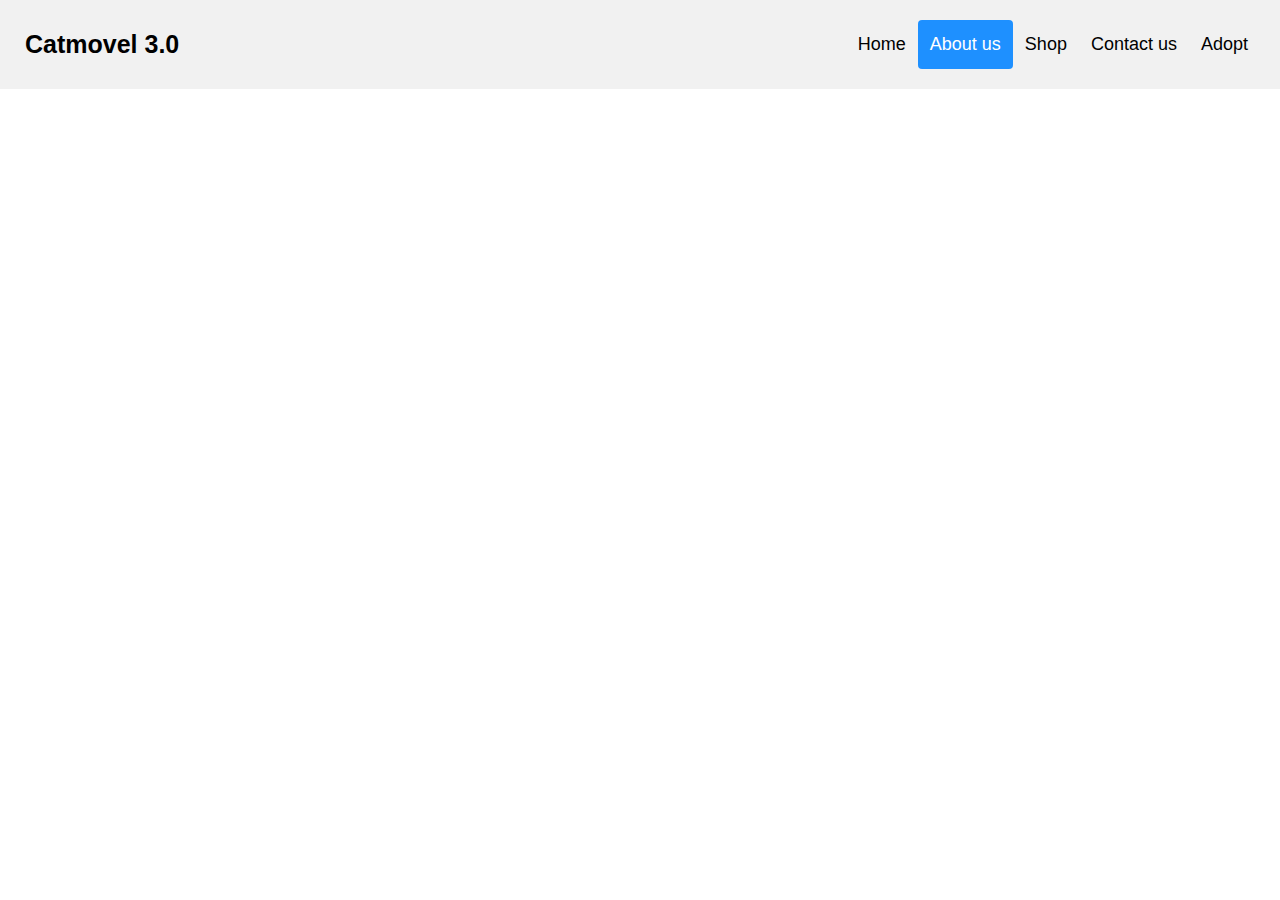
<file: about.html>
<!DOCTYPE html>
<html lang="pt-BR">
<head>
    <meta charset="UTF-8">
    <meta http-equiv="X-UA-Compatible" content="IE=edge">
    <meta name="viewport" content="width=device-width, initial-scale=1.0">
    <title>Catmovel 3.0</title>
    <link rel="stylesheet" href="style.css" type="text/css">
</head>
<body>

    <div class="header">
        <a href="" class="logo">Catmovel 3.0</a>
        <div class="header-right">
            <a href="index.html">Home</a>
            <a href="about.html" class="active">About us</a>
            <a href="#">Shop</a>
            <a href="#">Contact us</a>
            <a href="#">Adopt</a>
        </div>
    </div>






    
</body>
</html>
</file>
<file: style.css>
*{
    margin: 0;
    padding: 0;
    box-sizing: border-box;
    font-family: Arial, Helvetica, sans-serif;
}

.header{
    overflow: hidden;
    background-color: #f1f1f1;
    padding: 20px 10px;
    
}

.header a.logo{
    font-size: 25px;
    font-weight: bold;
    transition: all .2s;
    border-radius: 10px;
    margin-left: 3px;
}
.header a.logo:hover{
    
    background-color: #f1f1f1;
    box-shadow: 5px 5px 15px 5px rgba(0,0,0,0.10);

}

.header a{
    float: left;
    line-height: 25px;
    color: black;
    text-align: center;
    text-decoration: none;
    padding: 12px;
    font-size: 18px;
    border-radius: 4px;
    transition: all .2s;
}

.header-right{
    float: right;
    margin-right: 10px;
}

.header a.active{
    background-color: dodgerblue;
    color: white;
}

.header a.active:hover{
    background-color: dodgerblue;
    color: white;
}


.header a:hover{
    background-color: rgb(182, 182, 182);
    color: black;
}
/*Fim do header*/

.container{
    height: 86.5vh;
    align-items: center;
    justify-content: center;
    display: flex;
    position: relative;
    text-align: center;
}
.container2{
    height: 130vh;
    width: 100%;
    background-color: #F0E7E2;
    border-top: 1px solid black;

}

.firstpage{
    background-image: url(Background.jpg);
    background-size: cover;
}

.layer{
    background-color: rgba(0, 0, 0, 0.123);
    top: 0;
    left: 0;
    width: 100%;
    height: 100%;
    position: absolute;
}

.texts{
    color: black;
    font-weight: bold;
    font-size: 1.4rem;
    z-index: 100;
    border-radius: 8px;
    padding: 10px;
}

.texts h2{
    max-width: max-content;
    transition: all .3s;
}

.aa{
    text-align: center;
    align-items: center;
    display: flex;
    flex-direction: column;
}

.Equipe{
    align-items: center;
    justify-content: center;
    text-align: center;
    display: flex;
    margin-top: 200px;
    flex-direction: column;

}
.etexto{
    width: 50%;
    box-shadow: 0px 10px 13px -7px #000000, 5px 5px 15px 4px rgba(0,0,0,0.08);
    border-radius: 10px;
    padding: 10px;
    
}
.imge{
    display: flex;
    padding: 20px;
    margin-left: 10px;
    margin-top: 40px;
}

.imge img{
    margin-left: 10px;
    border-radius: 100%;
    box-shadow: 0px 10px 13px -7px #000000, 5px 5px 15px 4px rgba(0,0,0,0.08);
}

.imge img:hover{
    transform: scale(1.1);
    border-radius: 40px;
    
}

.imge .itext img h2{
    border-top: 40px;
}



@media screen and (min-width: 501px){
    .texts .aa:hover h2{
        transform: scale(1.3);
        padding: 10px;
        margin-bottom: 10px;
        text-decoration: underline;
        border-radius: 10px;
        box-shadow: 0px 10px 13px -7px #000000, 5px 5px 15px 4px rgba(0,0,0,0.08);
    }
    .aa h3{
        display: none;
    }
    .texts .aa:hover h3{
        display: block;
    }
    
}

@media screen and (max-width: 500px) {
    .header a {
      float: none;
      display: block;
      text-align: left;
    }
    .header a:hover{
        background-color: #ddd;
        color: black;
    }
    .header-right {
      float: none;
    }

    .firstpage{
        background-image: url(Background.jpg);
        background-size: cover;
        background-position: 50%;
        width: 100%;
    }

    .etexto{
        width: 90%;
    }


    .texts h2{
        color: white;
        transform: scale(1.1);
        padding: 10px;
        margin-bottom: 10px;
        text-decoration: underline;
        border-radius: 10px;
        box-shadow: 0px 10px 13px -7px #000000, 5px 5px 15px 4px rgba(0,0,0,0.08);
    }
    .aa h3{
        display: block;
    }


  }
</file>
